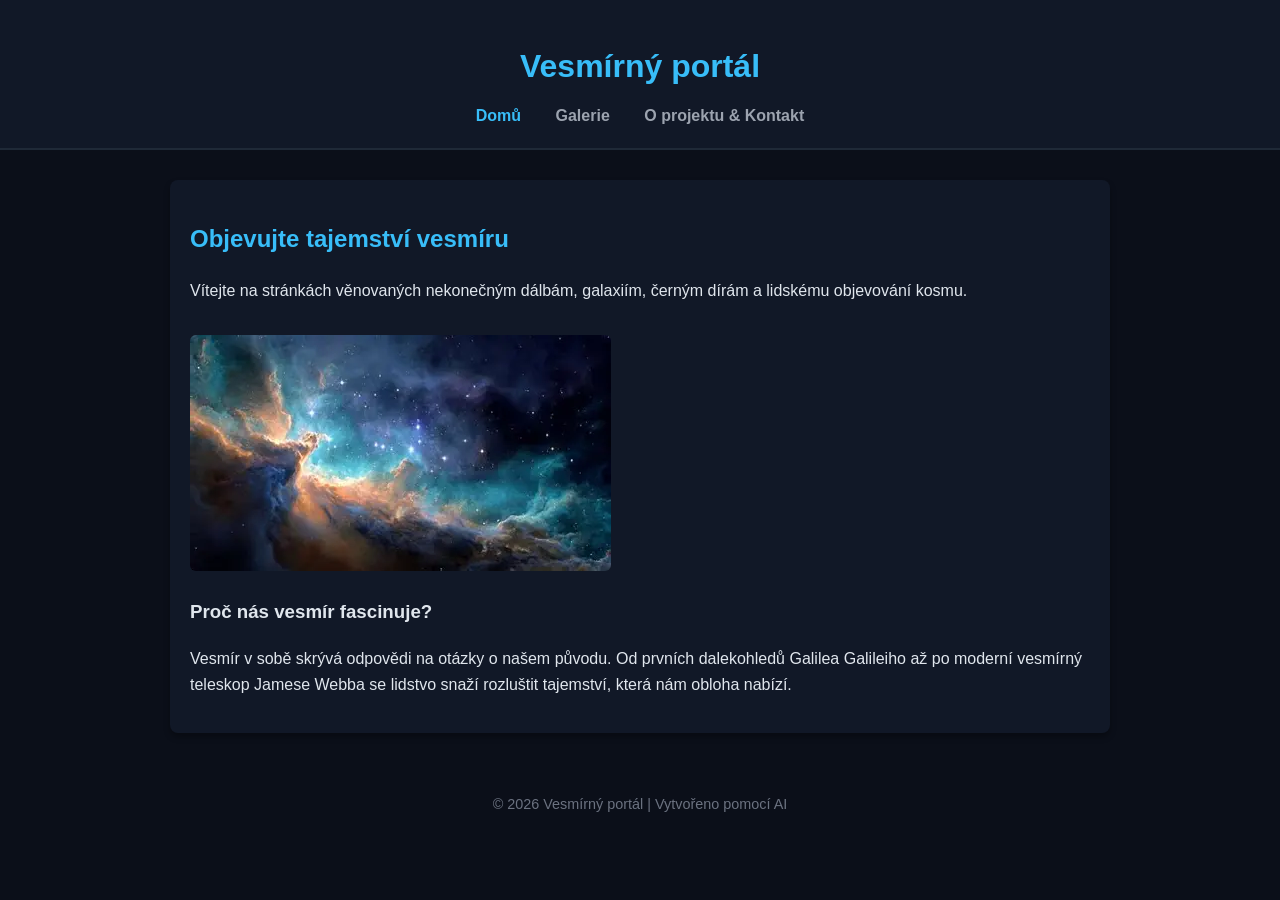
<file: index.html>
<!DOCTYPE html>
<html lang="cs">
<head>
    <meta charset="UTF-8">
    <meta name="viewport" content="width=device-width, initial-scale=1.0">
    <title>Vesmírný portál - Domů</title>
    <link rel="stylesheet" href="style.css">
</head>
<body>
    <header>
        <h1>Vesmírný portál</h1>
        <nav>
            <a href="index.html" class="active">Domů</a>
            <a href="galerie.html">Galerie</a>
            <a href="kontakt.html">O projektu & Kontakt</a>
        </nav>
    </header>

    <main>
        <section class="hero">
            <h2>Objevujte tajemství vesmíru</h2>
            <p>Vítejte na stránkách věnovaných nekonečným dálbám, galaxiím, černým dírám a lidskému objevování kosmu.</p>
            <img src="images/mlhovinavesmir.webp" alt="Pohled na mlhovinu v hlubokém vesmíru">
        </section>

        <section class="content">
            <h3>Proč nás vesmír fascinuje?</h3>
            <p>Vesmír v sobě skrývá odpovědi na otázky o našem původu. Od prvních dalekohledů Galilea Galileiho až po moderní vesmírný teleskop Jamese Webba se lidstvo snaží rozluštit tajemství, která nám obloha nabízí.</p>
        </section>
    </main>

    <footer>
        <p>&copy; 2026 Vesmírný portál | Vytvořeno pomocí AI</p>
    </footer>
</body>
</html>
</file>
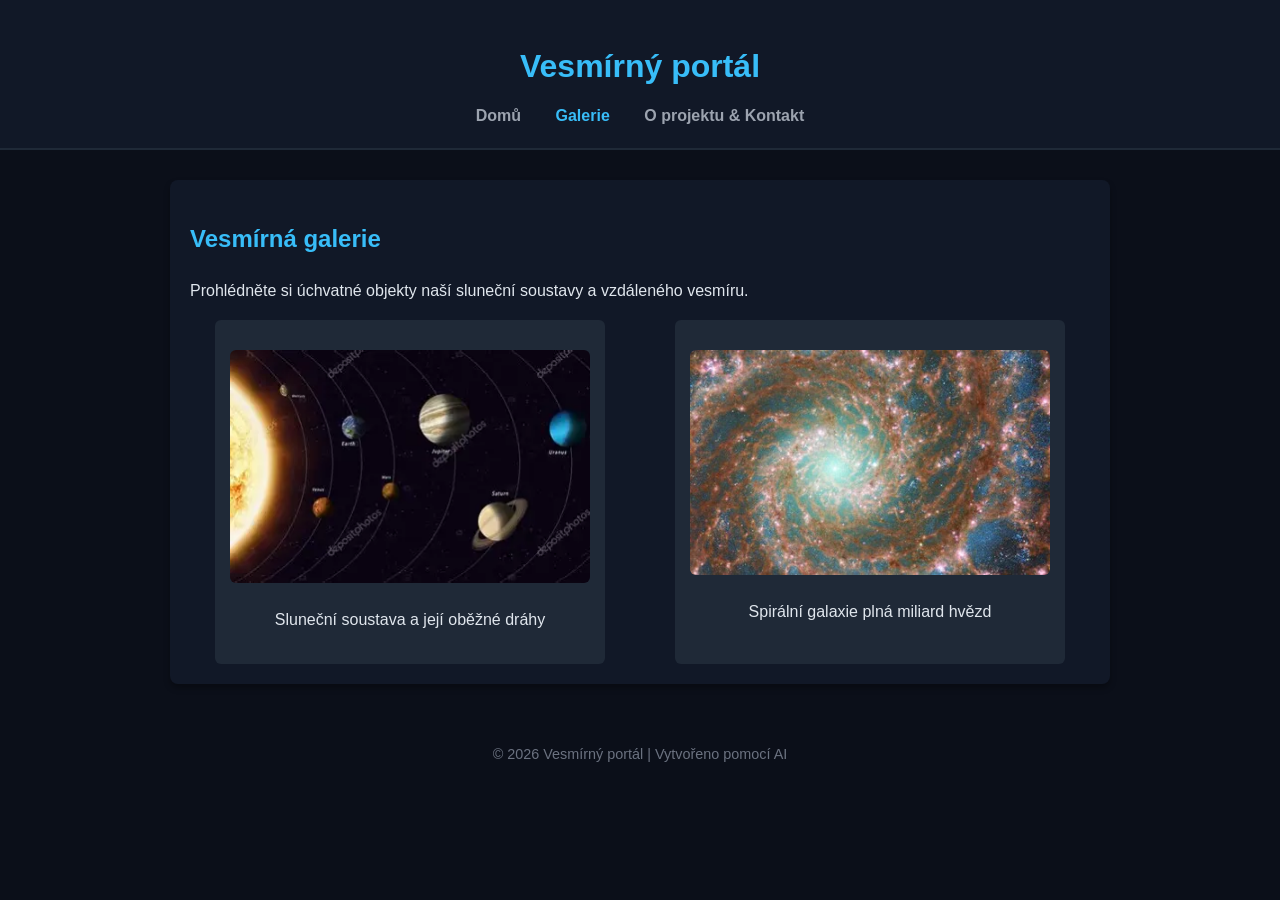
<file: galerie.html>
<!DOCTYPE html>
<html lang="cs">
<head>
    <meta charset="UTF-8">
    <meta name="viewport" content="width=device-width, initial-scale=1.0">
    <title>Vesmírný portál - Galerie</title>
    <link rel="stylesheet" href="style.css">
</head>
<body>
    <header>
        <h1>Vesmírný portál</h1>
        <nav>
            <a href="index.html">Domů</a>
            <a href="galerie.html" class="active">Galerie</a>
            <a href="kontakt.html">O projektu & Kontakt</a>
        </nav>
    </header>

    <main>
        <h2>Vesmírná galerie</h2>
        <p>Prohlédněte si úchvatné objekty naší sluneční soustavy a vzdáleného vesmíru.</p>
        
        <div class="gallery-grid">
            <div class="gallery-item">
                <img src="images/planetyslunecnisoustavy.webp" alt="Planety sluneční soustavy" style="max-width:100%; height:auto;">
                <p>Sluneční soustava a její oběžné dráhy</p>
            </div>
            <div class="gallery-item">
                <img src="images/vzdalenavesmirnaspirala.webp" alt="Vzdálená spirální galaxie" style="max-width:100%; height:auto;">
                <p>Spirální galaxie plná miliard hvězd</p>
            </div>
        </div>
    </main>

    <footer>
        <p>&copy; 2026 Vesmírný portál | Vytvořeno pomocí AI</p>
    </footer>
</body>
</html>
</file>
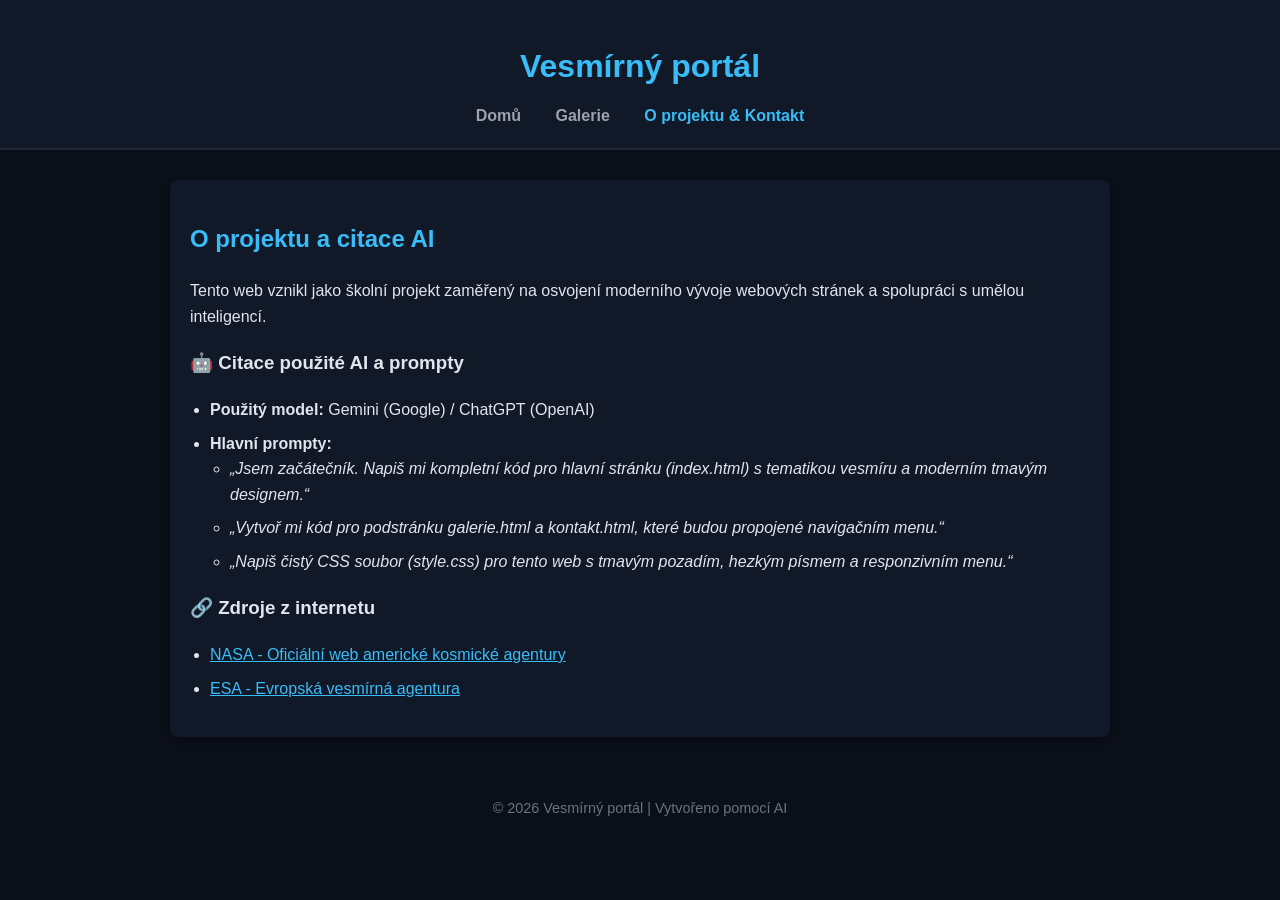
<file: kontakt.html>
<!DOCTYPE html>
<html lang="cs">
<head>
    <meta charset="UTF-8">
    <meta name="viewport" content="width=device-width, initial-scale=1.0">
    <title>Vesmírný portál - O projektu</title>
    <link rel="stylesheet" href="style.css">
</head>
<body>
    <header>
        <h1>Vesmírný portál</h1>
        <nav>
            <a href="index.html">Domů</a>
            <a href="galerie.html">Galerie</a>
            <a href="kontakt.html" class="active">O projektu & Kontakt</a>
        </nav>
    </header>

    <main>
        <h2>O projektu a citace AI</h2>
        <p>Tento web vznikl jako školní projekt zaměřený na osvojení moderního vývoje webových stránek a spolupráci s umělou inteligencí.</p>
        
        <section class="ai-citation">
            <h3>🤖 Citace použité AI a prompty</h3>
            <ul>
                <li><strong>Použitý model:</strong> Gemini (Google) / ChatGPT (OpenAI)</li>
                <li><strong>Hlavní prompty:</strong> 
                    <ul>
                        <li><em>„Jsem začátečník. Napiš mi kompletní kód pro hlavní stránku (index.html) s tematikou vesmíru a moderním tmavým designem.“</em></li>
                        <li><em>„Vytvoř mi kód pro podstránku galerie.html a kontakt.html, které budou propojené navigačním menu.“</em></li>
                        <li><em>„Napiš čistý CSS soubor (style.css) pro tento web s tmavým pozadím, hezkým písmem a responzivním menu.“</em></li>
                    </ul>
                </li>
            </ul>
        </section>

        <section class="sources">
            <h3>🔗 Zdroje z internetu</h3>
            <ul>
                <li><a href="https://www.nasa.gov" target="_blank">NASA - Oficiální web americké kosmické agentury</a></li>
                <li><a href="https://www.esa.int" target="_blank">ESA - Evropská vesmírná agentura</a></li>
            </ul>
        </section>
    </main>

    <footer>
        <p>&copy; 2026 Vesmírný portál | Vytvořeno pomocí AI</p>
    </footer>
</body>
</html>
</file>
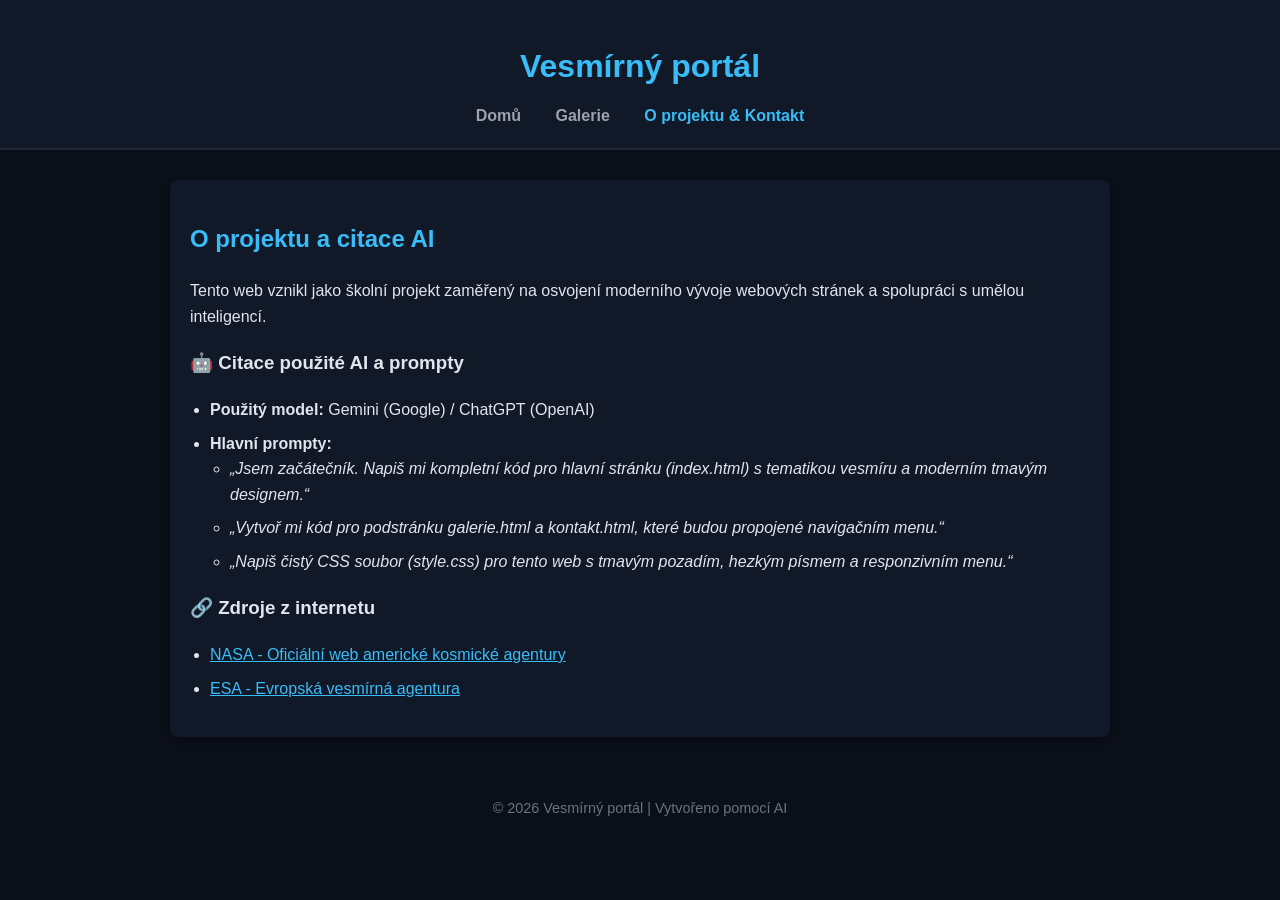
<file: Untitled-3.html>
<!DOCTYPE html>
<html lang="cs">
<head>
    <meta charset="UTF-8">
    <meta name="viewport" content="width=device-width, initial-scale=1.0">
    <title>Vesmírný portál - O projektu</title>
    <link rel="stylesheet" href="style.css">
</head>
<body>
    <header>
        <h1>Vesmírný portál</h1>
        <nav>
            <a href="index.html">Domů</a>
            <a href="galerie.html">Galerie</a>
            <a href="kontakt.html" class="active">O projektu & Kontakt</a>
        </nav>
    </header>

    <main>
        <h2>O projektu a citace AI</h2>
        <p>Tento web vznikl jako školní projekt zaměřený na osvojení moderního vývoje webových stránek a spolupráci s umělou inteligencí.</p>
        
        <section class="ai-citation">
            <h3>🤖 Citace použité AI a prompty</h3>
            <ul>
                <li><strong>Použitý model:</strong> Gemini (Google) / ChatGPT (OpenAI)</li>
                <li><strong>Hlavní prompty:</strong> 
                    <ul>
                        <li><em>„Jsem začátečník. Napiš mi kompletní kód pro hlavní stránku (index.html) s tematikou vesmíru a moderním tmavým designem.“</em></li>
                        <li><em>„Vytvoř mi kód pro podstránku galerie.html a kontakt.html, které budou propojené navigačním menu.“</em></li>
                        <li><em>„Napiš čistý CSS soubor (style.css) pro tento web s tmavým pozadím, hezkým písmem a responzivním menu.“</em></li>
                    </ul>
                </li>
            </ul>
        </section>

        <section class="sources">
            <h3>🔗 Zdroje z internetu</h3>
            <ul>
                <li><a href="https://www.nasa.gov" target="_blank">NASA - Oficiální web americké kosmické agentury</a></li>
                <li><a href="https://www.esa.int" target="_blank">ESA - Evropská vesmírná agentura</a></li>
            </ul>
        </section>
    </main>

    <footer>
        <p>&copy; 2026 Vesmírný portál | Vytvořeno pomocí AI</p>
    </footer>
</body>
</html>
</file>
<file: style.css>
body {
    font-family: 'Segoe UI', Tahoma, Geneva, Verdana, sans-serif;
    background-color: #0b0f19;
    color: #e0e6ed;
    margin: 0;
    padding: 0;
    line-height: 1.6;
}

header {
    background-color: #111827;
    padding: 20px;
    text-align: center;
    border-bottom: 2px solid #1f2937;
}

header h1 {
    color: #38bdf8;
    margin-bottom: 10px;
}

nav a {
    color: #9ca3af;
    text-decoration: none;
    margin: 0 15px;
    font-weight: bold;
    transition: color 0.3s;
}

nav a:hover, nav a.active {
    color: #38bdf8;
}

main {
    max-width: 900px;
    margin: 30px auto;
    padding: 20px;
    background-color: #111827;
    border-radius: 8px;
    box-shadow: 0 4px 6px rgba(0, 0, 0, 0.3);
}

h2 {
    color: #38bdf8;
}

img {
    max-width: 100%;
    height: auto;
    border-radius: 6px;
    margin-top: 15px;
}

.gallery-grid {
    display: flex;
    gap: 20px;
    flex-wrap: wrap;
    justify-content: space-around;
}

.gallery-item {
    background-color: #1f2937;
    padding: 15px;
    border-radius: 6px;
    width: 40%;
    text-align: center;
}

footer {
    text-align: center;
    padding: 15px;
    color: #6b7280;
    font-size: 0.9em;
}

ul {
    padding-left: 20px;
}

li {
    margin-bottom: 8px;
}

a {
    color: #38bdf8;
}
</file>
